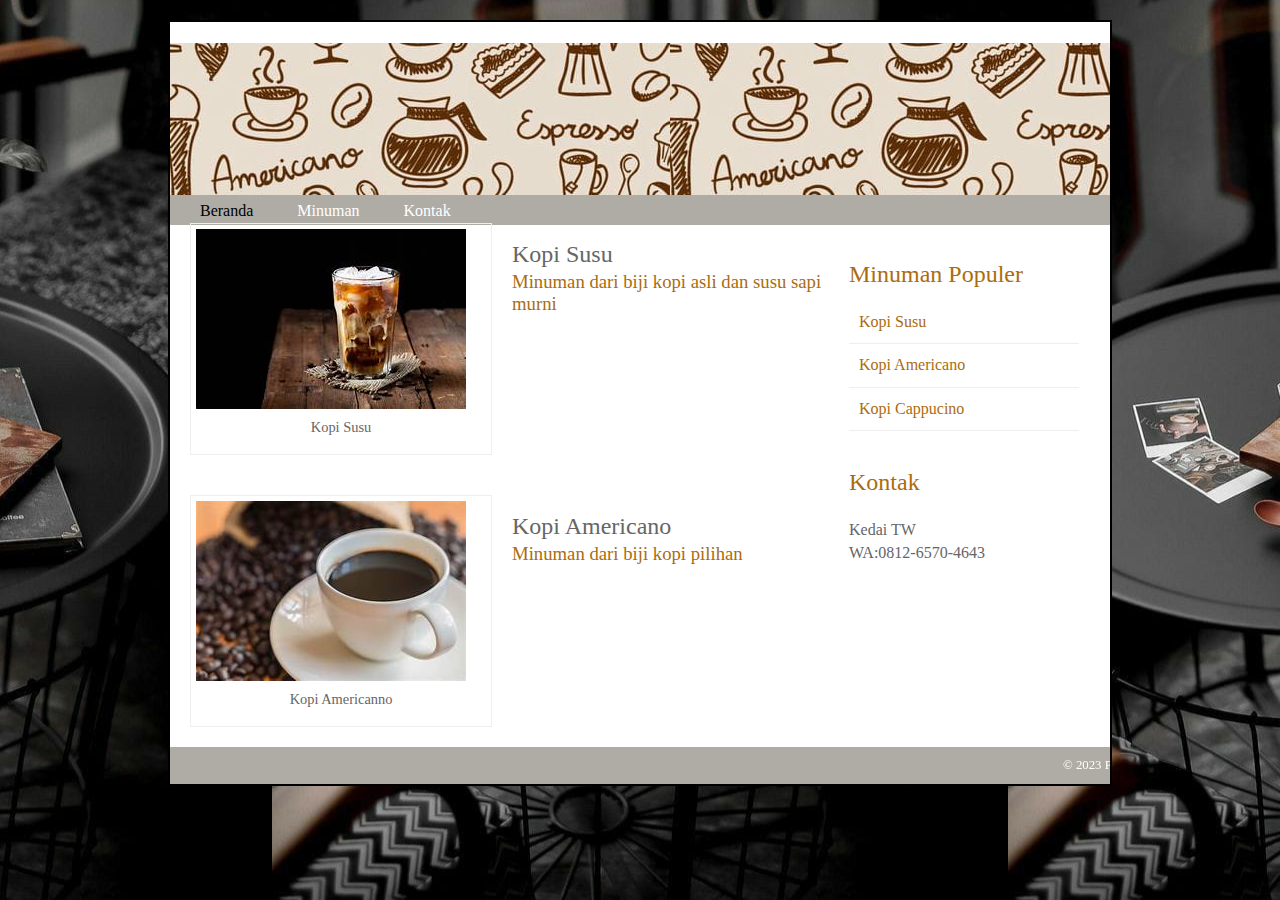
<file: index.html>
<!DOCTYPE html>
<html>

<head>
    <title>Kedai Kopi Yogya</title>
    <link rel="stylesheet" type="text/css" href="style.css">
</head>

<body>
    <div class="brnd">
        <header>
            <h1>Kedai TW</h1>
            <nav>
                <ul>
                    <li><a href="beranda.html" class="current">Beranda</a></li>
                    <li><a href="minuman.html">Minuman</a></li>
                    <li><a href="kontak.html">Kontak</a></li>
                </ul>
            </nav>
        </header>
        <section class="utama">
            <article>
                <figure>
                    <img src="kopisusu.jpeg" alt="" />
                    <figcaption>Kopi Susu</figcaption>
                </figure>
                <hgroup>
                    <h2>Kopi Susu</h2>
                    <h3>Minuman dari biji kopi asli dan susu sapi murni</h3>
                </hgroup>
            </article>
            <article>
                <figure>
                    <img src="americano.jpeg" alt="" />
                    <figcaption>Kopi Americanno</figcaption>
                </figure>
                <hgroup>
                    <h2>Kopi Americano</h2>
                    <h3>Minuman dari biji kopi pilihan</h3>
                </hgroup>
            </article>
        </section>
        <aside>
            <section class="menu populer">
                <h2>Minuman Populer</h2>
                <a href="kopisusu.html">Kopi Susu</a>
                <a href="americano.html">Kopi Americano</a>
                <a href="cappucino.html">Kopi Cappucino</a>
            </section>
            <section class="Contact-details">
                <h2>Kontak</h2>
                <p>Kedai TW<br />
                    WA:0812-6570-4643
            </section>
        </aside>
        <footer>
           <marquee>&copy; 2023 Pusat Kedai Kopi Yogya</marquee> 
        </footer>
    </div><!--.wrapper-->
</body>

</html>
</file>
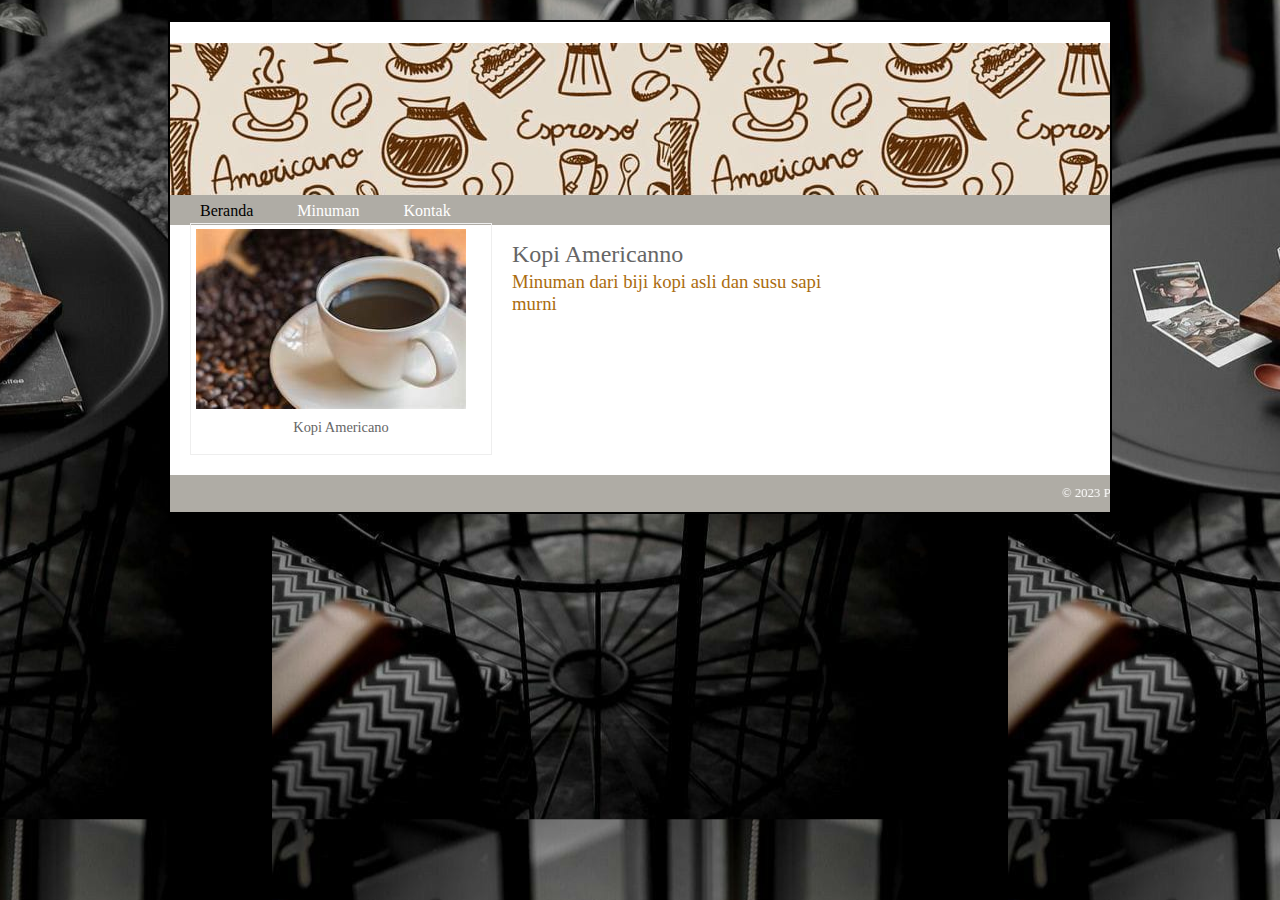
<file: americano.html>
<!DOCTYPE html>
<html>

<head>
    <title>Kedai Kopi Yogya</title>
    <link rel="stylesheet" type="text/css" href="style.css">
</head>

<body>
    <div class="brnd">
        <header>
            <h1>Kedai TW</h1>
            <nav>
                <ul>
                    <li><a href="beranda.html" class="current">Beranda</a></li>
                    <li><a href="minuman.html">Minuman</a></li>
                    <li><a href="kontak.html">Kontak</a></li>
                </ul>
            </nav>
        </header>
        <section class="utama">
            <article>
                <figure>
                    <img src="americano.jpeg" alt="" />
                    <figcaption>Kopi Americano</figcaption>
                </figure>
                <hgroup>
                    <h2>Kopi Americanno</h2>
                    <h3>Minuman dari biji kopi asli dan susu sapi murni</h3>
                </hgroup>
                <p> </p>
            </article>
        </section>
        <footer>
            <marquee>&copy; 2023 Pusat Kedai Kopi Yogya</marquee>
        </footer>
    </div><!--.wrapper-->
</body>
</html>
</file>
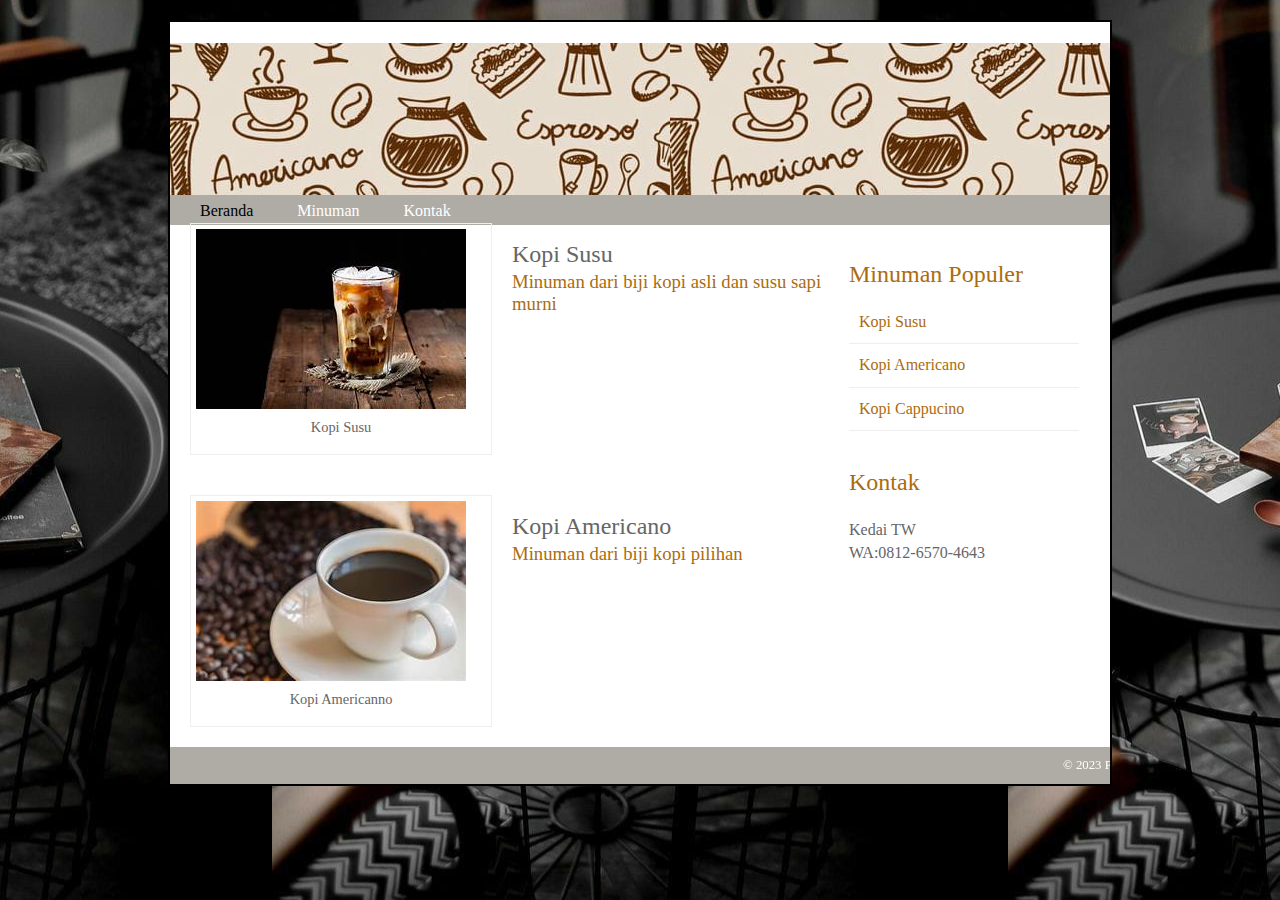
<file: beranda.html>
<!DOCTYPE html>
<html>

<head>
    <title>Kedai Kopi Yogya</title>
    <link rel="stylesheet" type="text/css" href="style.css">
</head>

<body>
    <div class="brnd">
        <header>
            <h1>Kedai TW</h1>
            <nav>
                <ul>
                    <li><a href="beranda.html" class="current">Beranda</a></li>
                    <li><a href="minuman.html">Minuman</a></li>
                    <li><a href="kontak.html">Kontak</a></li>
                </ul>
            </nav>
        </header>
        <section class="utama">
            <article>
                <figure>
                    <img src="kopisusu.jpeg" alt="" />
                    <figcaption>Kopi Susu</figcaption>
                </figure>
                <hgroup>
                    <h2>Kopi Susu</h2>
                    <h3>Minuman dari biji kopi asli dan susu sapi murni</h3>
                </hgroup>
                <p> </p>
            </article>
            <article>
                <figure>
                    <img src="americano.jpeg" alt="" />
                    <figcaption>Kopi Americanno</figcaption>
                </figure>
                <hgroup>
                    <h2>Kopi Americano</h2>
                    <h3>Minuman dari biji kopi pilihan</h3>
                </hgroup>
            </article>
        </section>
        <aside>
            <section class="menu populer">
                <h2>Minuman Populer</h2>
                <a href="kopisusu.html">Kopi Susu</a>
                <a href="americano.html">Kopi Americano</a>
                <a href="cappucino.html">Kopi Cappucino</a>
            </section>
            <section class="Contact-details">
                <h2>Kontak</h2>
                <p>Kedai TW<br />
                    WA:0812-6570-4643
            </section>
        </aside>
        <footer>
            <marquee>&copy; 2023 Pusat Kedai Kopi Yogya</marquee>
        </footer>
    </div><!--.wrapper-->
</body>

</html>
</file>
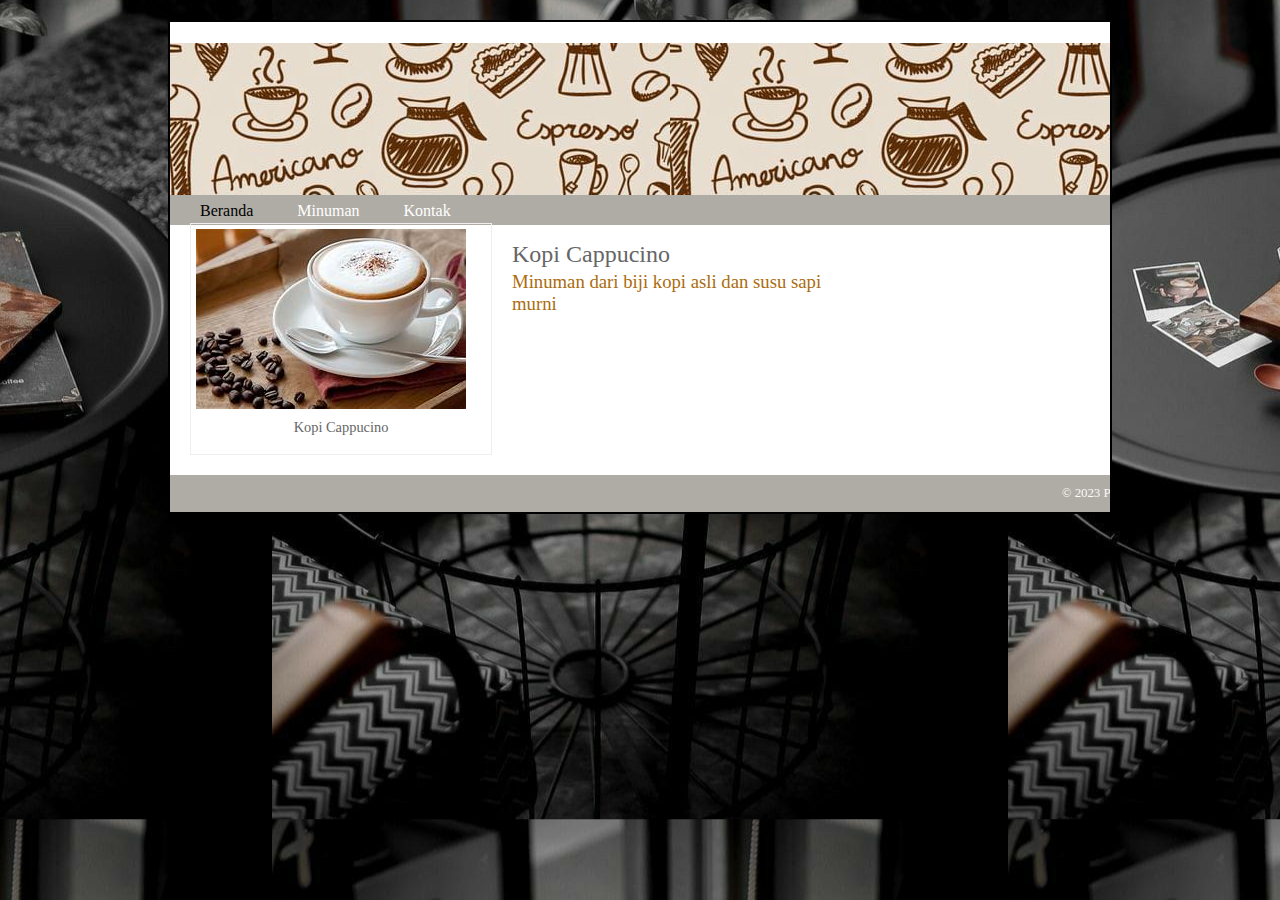
<file: cappucino.html>
<!DOCTYPE html>
<html>

<head>
    <title>Kedai Kopi Yogya</title>
    <link rel="stylesheet" type="text/css" href="style.css">
</head>

<body>
    <div class="brnd">
        <header>
            <h1>Kedai TW</h1>
            <nav>
                <ul>
                    <li><a href="beranda.html" class="current">Beranda</a></li>
                    <li><a href="minuman.html">Minuman</a></li>
                    <li><a href="kontak.html">Kontak</a></li>
                </ul>
            </nav>
        </header>
        <section class="utama">
            <article>
                <figure>
                    <img src="cappucino.jpeg" alt="" />
                    <figcaption>Kopi Cappucino</figcaption>
                </figure>
                <hgroup>
                    <h2>Kopi Cappucino</h2>
                    <h3>Minuman dari biji kopi asli dan susu sapi murni</h3>
                </hgroup>
                <p> </p>
            </article>
        </section>
        <footer>
            <marquee>&copy; 2023 Pusat Kedai Kopi Yogya</marquee>
        </footer>
    </div><!--.wrapper-->
</body>
</html>
</file>
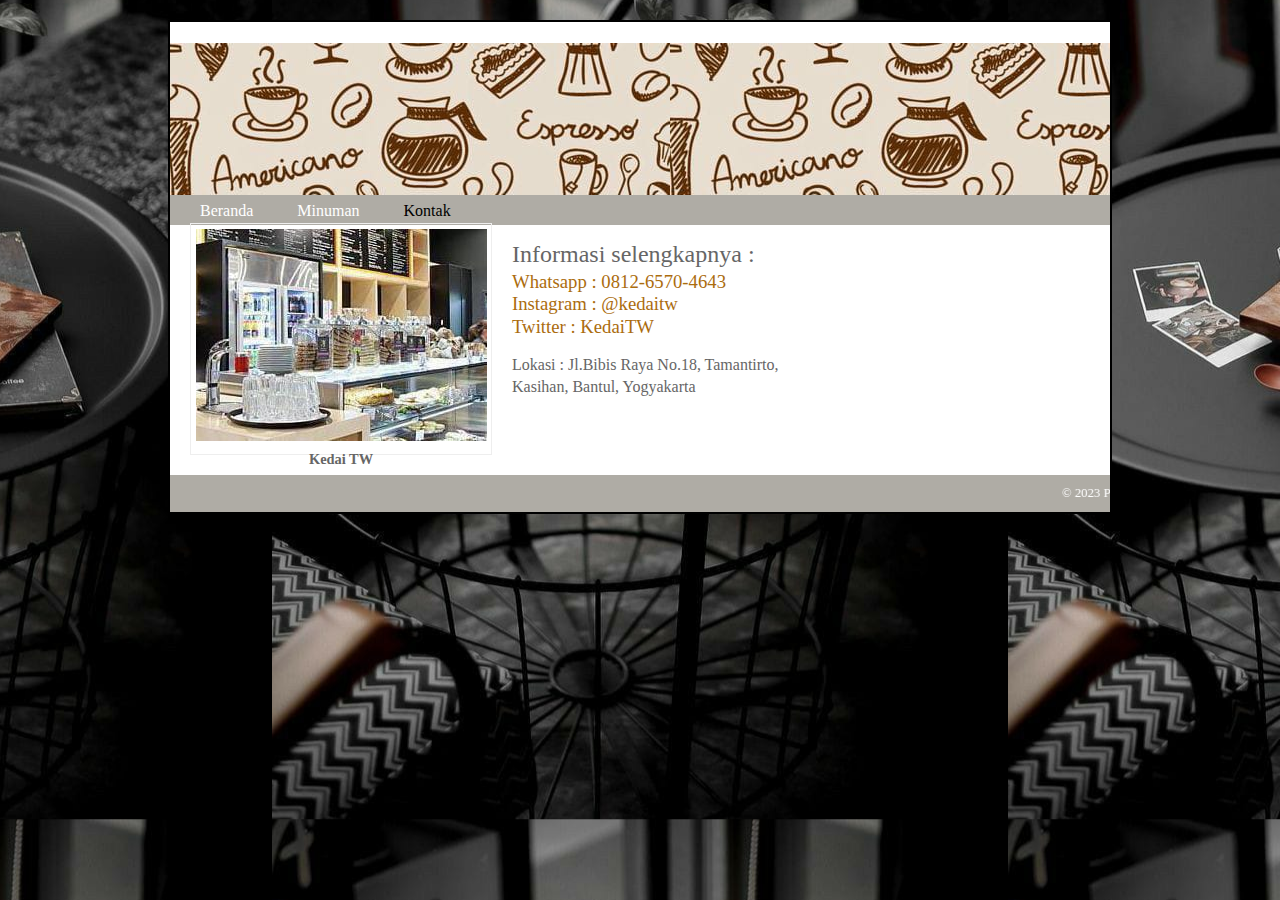
<file: kontak.html>
<!DOCTYPE html>
<html>

<head>
    <title>Kedai Kopi Yogya</title>
    <link rel="stylesheet" type="text/css" href="style.css">
</head>

<body>
    <div class="brnd">
        <header>
            <h1>Kedai TW</h1>
            <nav>
                <ul>
                    <li><a href="beranda.html">Beranda</a></li>
                    <li><a href="minuman.html">Minuman</a></li>
                    <li><a href="kontak.html" class="current">Kontak</a></li>
                </ul>
            </nav>
        </header>
        <section class="utama">
            <article>
                <figure>
                    <img src="kontakkk.jpg" alt="" />
                    <figcaption><b>Kedai TW</b></figcaption>
                </figure>
                <hgroup>
                    <h2>Informasi selengkapnya : </h2>
                    <h3>Whatsapp : 0812-6570-4643 <br> Instagram : @kedaitw <br> Twitter : KedaiTW</h3>
                </hgroup>
                <p>Lokasi : Jl.Bibis Raya No.18, Tamantirto, Kasihan, Bantul, Yogyakarta</p>
            </article>
        </section>
        <footer>
            <marquee>&copy; 2023 Pusat Kedai Kopi Yogya</marquee>
        </footer>
    </div>
</body>
</html>
</file>
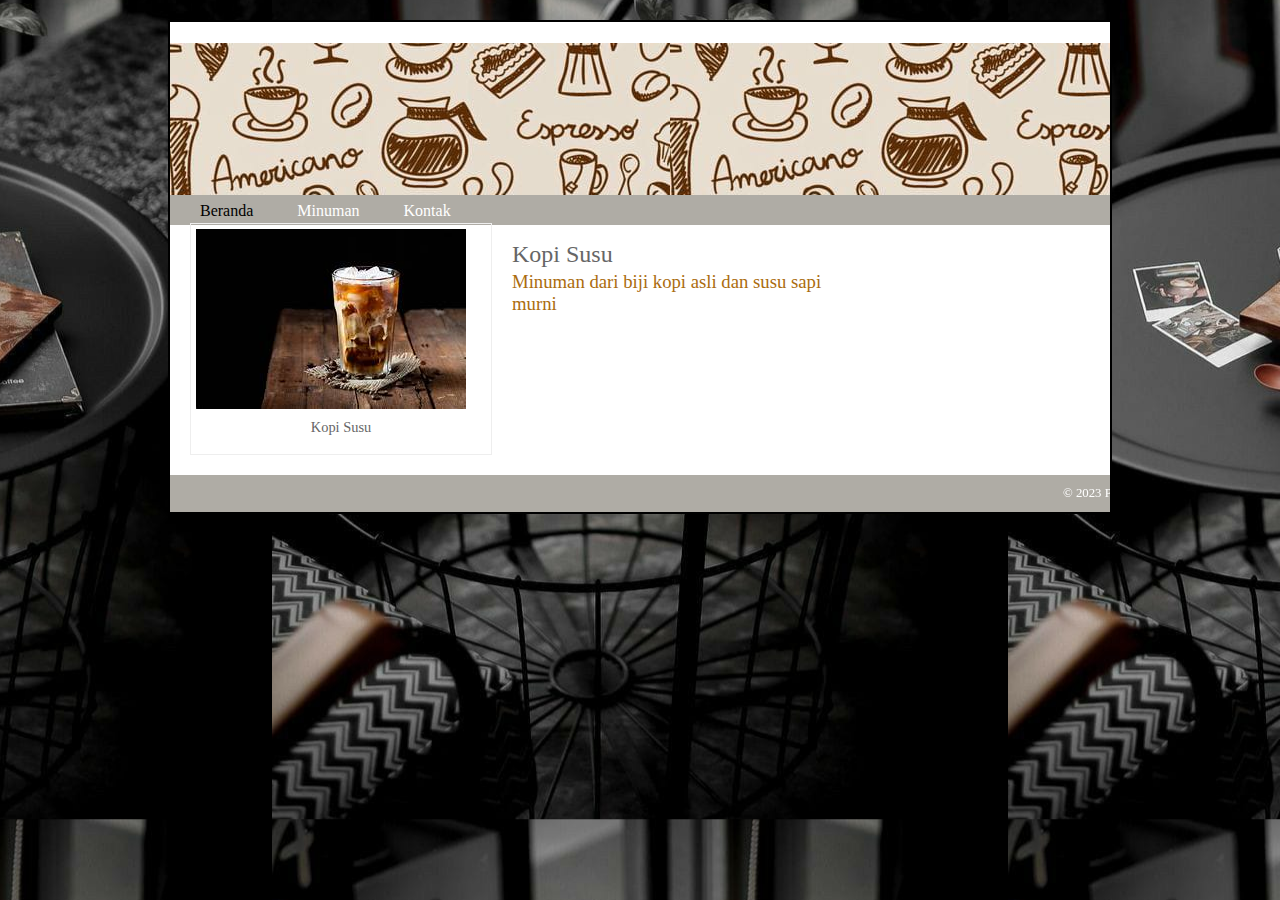
<file: kopisusu.html>
<!DOCTYPE html>
<html>

<head>
    <title>Kedai Kopi Yogya</title>
    <link rel="stylesheet" type="text/css" href="style.css">
</head>

<body>
    <div class="brnd">
        <header>
            <h1>Kedai TW</h1>
            <nav>
                <ul>
                    <li><a href="beranda.html" class="current">Beranda</a></li>
                    <li><a href="minuman.html">Minuman</a></li>
                    <li><a href="kontak.html">Kontak</a></li>
                </ul>
            </nav>
        </header>
        <section class="utama">
            <article>
                <figure>
                    <img src="kopisusu.jpeg" alt="" />
                    <figcaption>Kopi Susu</figcaption>
                </figure>
                <hgroup>
                    <h2>Kopi Susu</h2>
                    <h3>Minuman dari biji kopi asli dan susu sapi murni</h3>
                </hgroup>
                <p> </p>
            </article>
        </section>
        <footer>
            <marquee>&copy; 2023 Pusat Kedai Kopi Yogya</marquee>
        </footer>
    </div><!--.wrapper-->
</body>
</html>
</file>
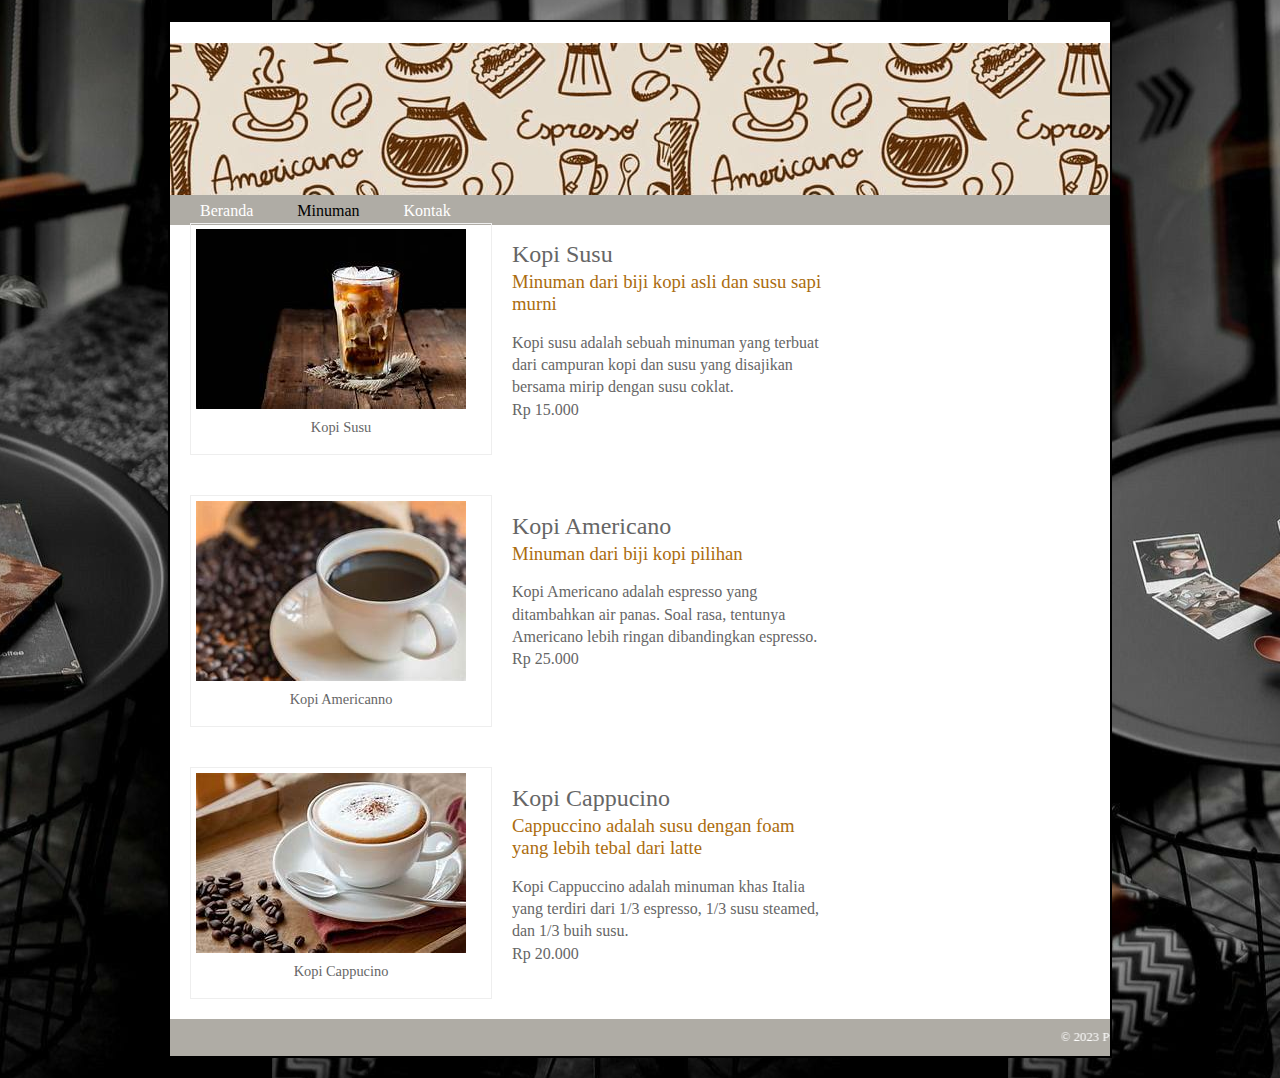
<file: minuman.html>
<!DOCTYPE html>
<html>

<head>
    <title>Kedai Kopi Yogya</title>
    <link rel="stylesheet" type="text/css" href="style.css">
</head>

<body>
    <div class="brnd">
        <header>
            <h1>Kedai TW</h1>
            <nav>
                <ul>
                    <li><a href="beranda.html">Beranda</a></li>
                    <li><a href="minuman.html" class="current">Minuman</a></li>
                    <li><a href="kontak.html">Kontak</a></li>
                </ul>
            </nav>
        </header>
        <section class="utama">
            <article>
                <figure>
                    <img src="kopisusu.jpeg" alt="" />
                    <figcaption>Kopi Susu</figcaption>
                </figure>
                <hgroup>
                    <h2>Kopi Susu</h2>
                    <h3>Minuman dari biji kopi asli dan susu sapi murni</h3>
                </hgroup>
                <p>Kopi susu adalah sebuah minuman yang terbuat dari campuran kopi dan susu yang disajikan bersama mirip dengan susu coklat. <br>Rp 15.000</p>
            </article>
            <article>
                <figure>
                    <img src="americano.jpeg" alt="" />
                    <figcaption>Kopi Americanno</figcaption>
                </figure>
                <hgroup>
                    <h2>Kopi Americano</h2>
                    <h3>Minuman dari biji kopi pilihan</h3>
                </hgroup>
                <p> Kopi Americano adalah espresso yang ditambahkan air panas. Soal rasa, tentunya Americano lebih
                    ringan dibandingkan espresso. <br> Rp 25.000</p>
            </article>
            <article>
                <figure>
                    <img src="cappucino.jpeg" alt="" />
                    <figcaption>Kopi Cappucino</figcaption>
                </figure>
                <hgroup>
                    <h2>Kopi Cappucino</h2>
                    <h3>Cappuccino adalah susu dengan foam yang lebih tebal dari latte</h3>
                </hgroup>
                <p>Kopi Cappuccino adalah minuman khas Italia yang terdiri dari 1/3 espresso, 1/3 susu steamed, dan 1/3 buih susu. <br>Rp 20.000</p>
            </article>
            </section>
            <footer>
                <marquee>&copy; 2023 Pusat Kedai Kopi Yogya</marquee> 
             </footer>
         </div><!--.wrapper-->
     </body>
     
     </html>
</file>
<file: style.css>
figcaption {
    display: block;
}

body {
    color: #666666;
    background-color: #ffffff89;
    background-image: url("bg2.jpg");
    background-position: center;
    font-family: Cambria, Cochin, Georgia, Times, 'Times New Roman', serif;
    line-height: 1.4em;
}

.brnd {
    width: 940px;
    margin: 20px auto 20px auto;
    border: 2px solid #000000;
    background-color: #ffffff;
}

header {
    height: 160px;
    background-image: url(bg1.jpg);
}

h1 {
    text-indent: -9999px;
    width: 940px;
    height: 130px;
}

nav,
footer {
    clear: both;
    color: #ffffff;
    background-color: #afaca5;
    height: 30px;
}

nav ul {
    padding: 5px 0px 5px 30px;
}

nav li {
    display: inline;
    margin-right: 40px;
}

nav li a {
    color: #ffffff;
}

nav li a:hover,
nav li a.current {
    color: #000000;
}

section.utama {
    float: left;
    width: 659px;
   
}

article {
    clear: both;
    overflow: auto;
    width: 100%;
}

hgroup {
    margin-top: 40px;
}

figure {
    float: left;
    width: 290px;
    height: 220px;
    padding: 5px;
    margin: 20px;
    border: 1px solid #eeeeee;
}

figcaption {
    font-size: 90%;
    text-align: center;
}

aside {
    width: 230px;
    float: left;
    padding:20px;
}

aside section a {
    display: block;
    padding: 10px;
    border-bottom: 1px solid #eeeeee;
}

aside section a :hover {
    color: #000000;
    background-color: #efefef;
}

a {
    color: #ab6c0e;
    text-decoration: none;
}

h1,
h2,
h3 {
    font-weight: normal;
}

h2 {
    margin: 10px 0px 5px 0px;
}

h3 {
    margin: 0px 0px 10px 0px;
    color: #ab6c0e;
}

aside h2 {
    padding: 30px 0px 10px 0px;
    color: #ab6c0e;
}

footer {
    font-size: 80%;
    padding: 7px 0px 0px 10px;

}
</file>
